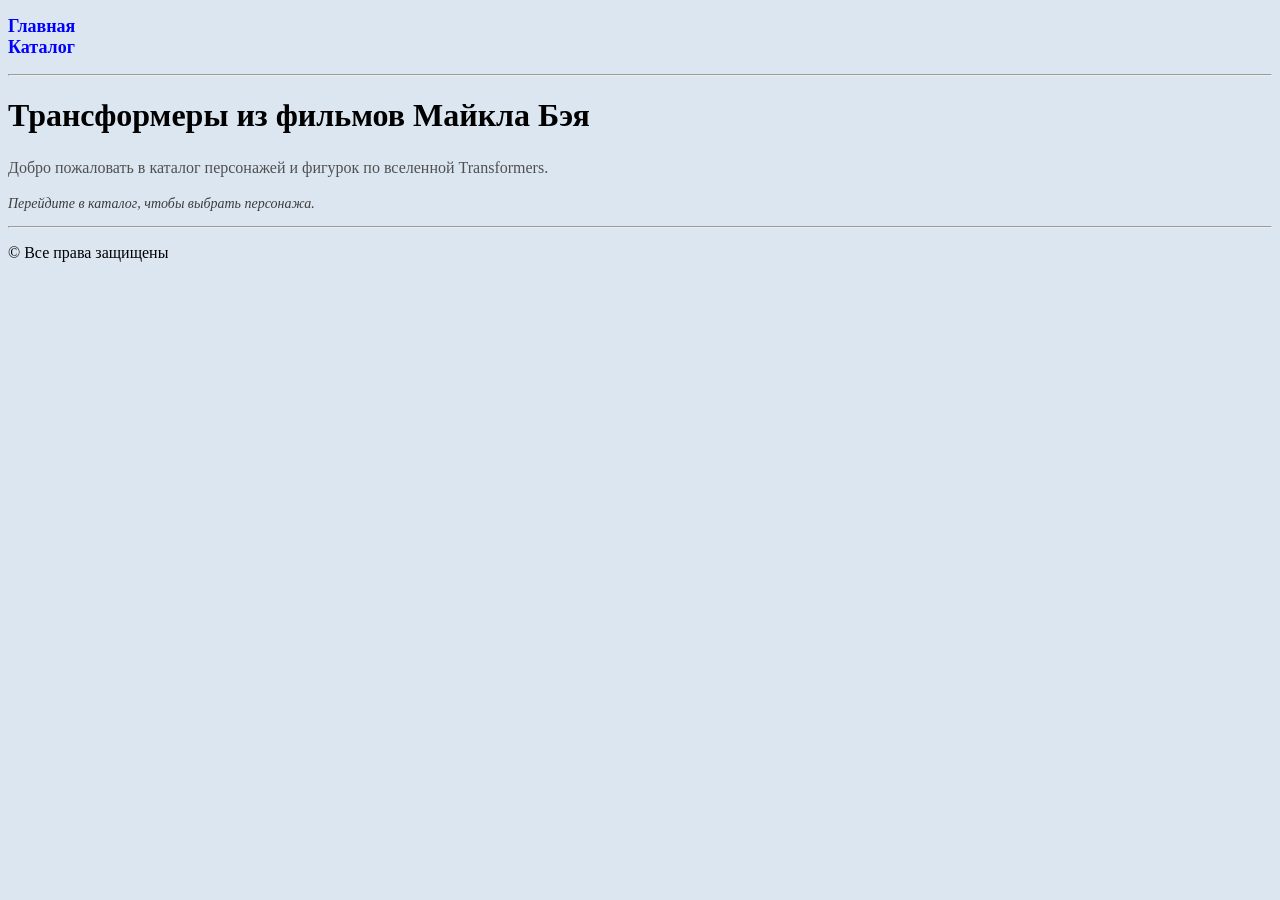
<file: index.html>
<!DOCTYPE html>
<html>

<head>
    <meta charset="UTF-8">
    <title>Главная</title>
    <link rel="stylesheet" href="css/style.css">
</head>

<body>
    <ul>
        <li><a href="index.html">Главная</a></li>
        <li><a href="catalog.html">Каталог</a></li>
    </ul>
    <hr>
    <h1>Трансформеры из фильмов Майкла Бэя</h1>
    <p class="full">Добро пожаловать в каталог персонажей и фигурок по вселенной Transformers.</p>
    <p class="short">Перейдите в каталог, чтобы выбрать персонажа.</p>


    <hr>
    <footer>
        <p>&copy; Все права защищены</p>
    </footer>
</body>

</html>
</file>
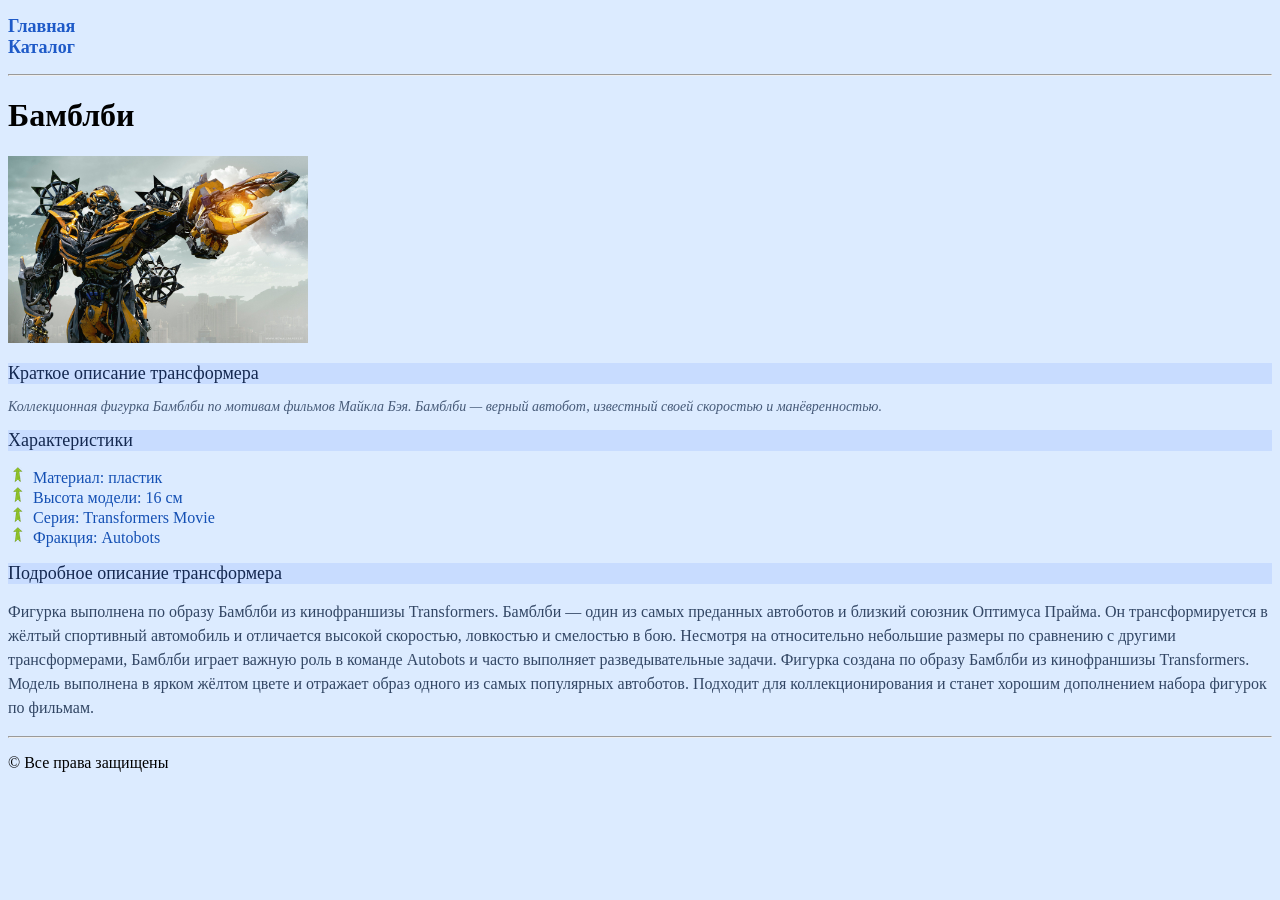
<file: bumblebee.html>
<!DOCTYPE html>
<html>

<head>
    <meta charset="UTF-8">
    <title>Фигурка Бамблби</title>
    <link rel="stylesheet" href="css/style.css">
</head>

<body class="autobot">

    <ul>
        <li><a href="index.html">Главная</a></li>
        <li><a href="catalog.html">Каталог</a></li>
    </ul>

    <hr>

    <h1>Бамблби</h1>

    <a href="img/img2.jpg" target="_blank">
        <img src="img/img2.jpg" width="300" alt="Бамблби">
    </a>

    <h2>Краткое описание трансформера</h2>
    <p class="short">
        Коллекционная фигурка Бамблби по мотивам фильмов Майкла Бэя.
        Бамблби — верный автобот, известный своей скоростью и манёвренностью.
    </p>

    <h2>Характеристики</h2>
    <ul class="features">
        <li>Материал: пластик</li>
        <li>Высота модели: 16 см</li>
        <li>Серия: Transformers Movie</li>
        <li>Фракция: Autobots</li>
    </ul>

    <h2>Подробное описание трансформера</h2>
    <p class="full">
        Фигурка выполнена по образу Бамблби из кинофраншизы Transformers.
        Бамблби — один из самых преданных автоботов и близкий союзник Оптимуса Прайма.
        Он трансформируется в жёлтый спортивный автомобиль и отличается высокой скоростью,
        ловкостью и смелостью в бою. Несмотря на относительно небольшие размеры по сравнению
        с другими трансформерами, Бамблби играет важную роль в команде Autobots и часто
        выполняет разведывательные задачи.

    
        Фигурка создана по образу Бамблби из кинофраншизы Transformers. 
        Модель выполнена в ярком жёлтом цвете и отражает образ одного из самых популярных автоботов. 
        Подходит для коллекционирования и станет хорошим дополнением набора фигурок по фильмам.
            
    </p>

    <hr>

    <footer>
        <p>&copy; Все права защищены</p>
    </footer>

</body>

</html>
</file>
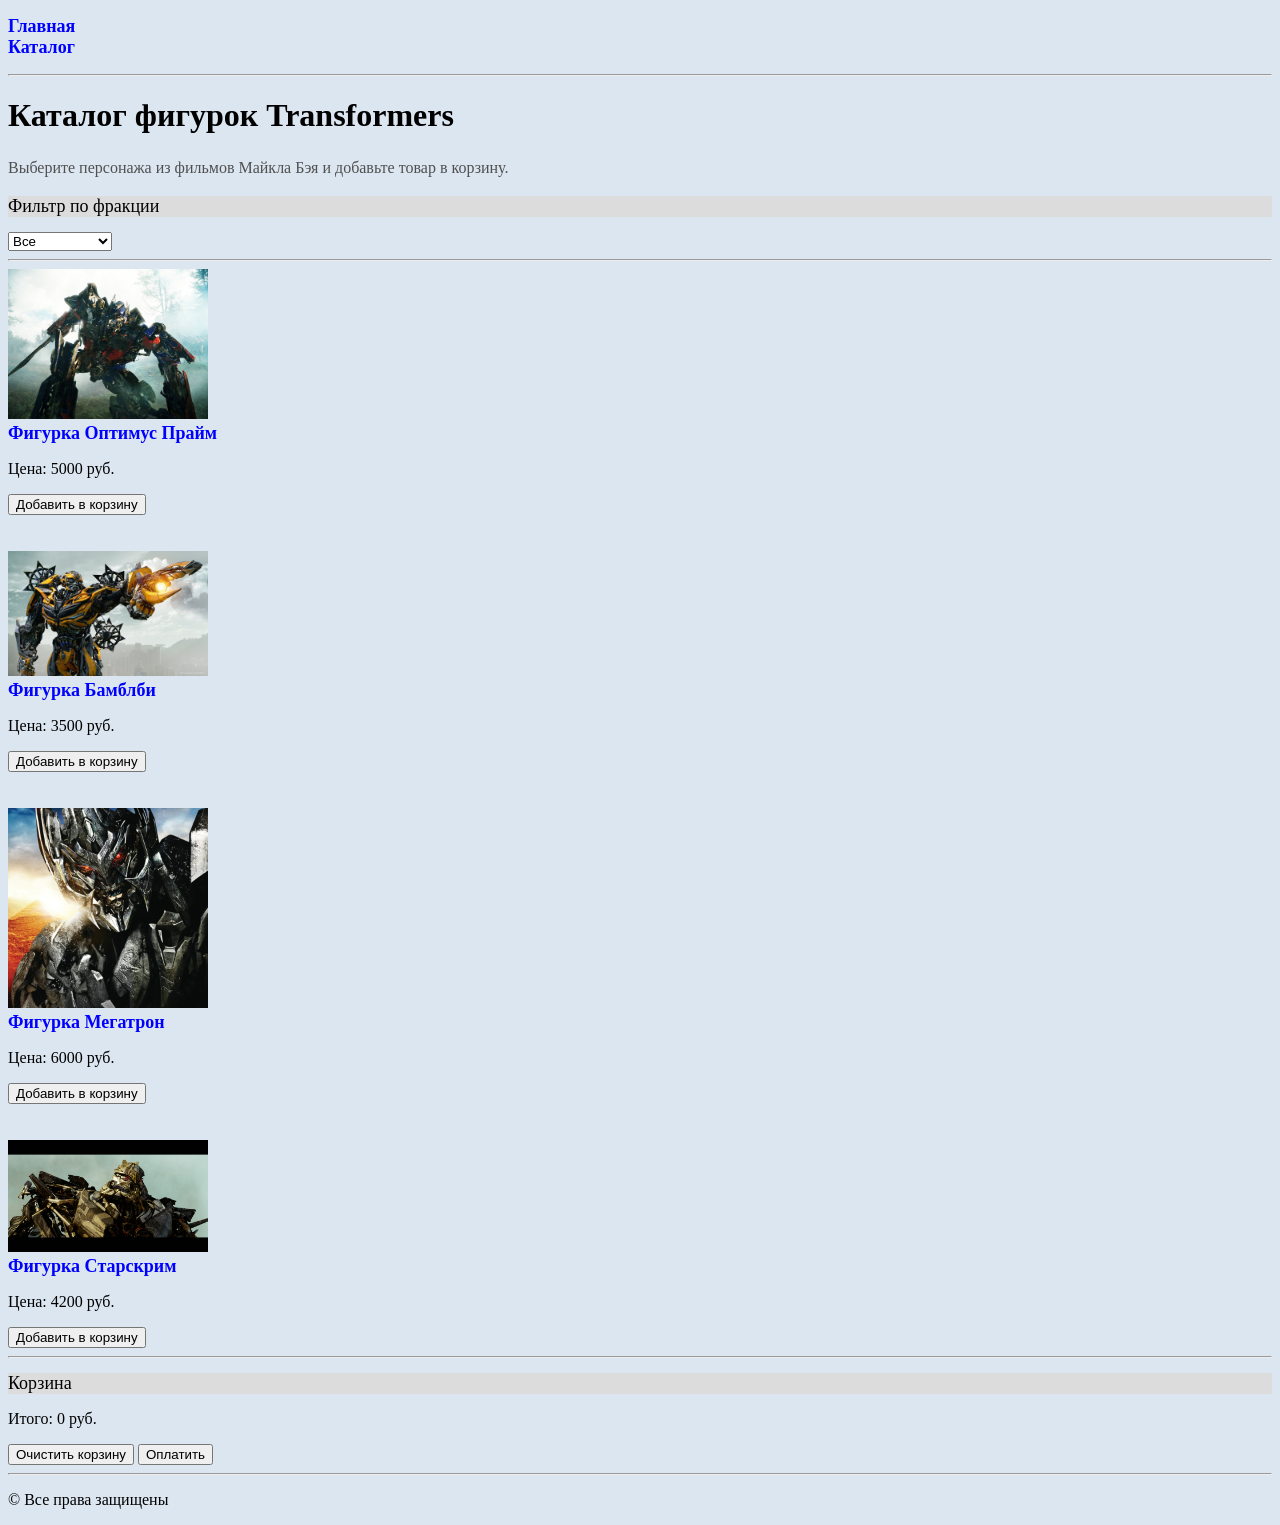
<file: catalog.html>
<!DOCTYPE html>
<html>

<head>
    <meta charset="UTF-8">
    <title>Каталог</title>
    <link rel="stylesheet" href="css/style.css">
</head>

<body>
    <ul>
        <li><a href="index.html">Главная</a></li>
        <li><a href="catalog.html">Каталог</a></li>
    </ul>

    <hr>

    <h1>Каталог фигурок Transformers</h1>
    <p class="full">Выберите персонажа из фильмов Майкла Бэя и добавьте товар в корзину.</p>

    <h2>Фильтр по фракции</h2>
    <select id="filter">
        <option value="all">Все</option>
        <option value="autobot">Автоботы</option>
        <option value="decepticon">Десептиконы</option>
    </select>

    <hr>

    <div class="product" data-name="Фигурка Оптимус Прайм" data-price="5000" data-category="autobot">
        <img src="img/item.jpg" width="200" alt="Фигурка Оптимус Прайм">
        <br>
        <a href="optimus.html">Фигурка Оптимус Прайм</a>
        <p>Цена: 5000 руб.</p>
        <button class="add-to-cart">Добавить в корзину</button>
    </div>

    <br><br>

    <div class="product" data-name="Фигурка Бамблби" data-price="3500" data-category="autobot">
        <img src="img/img2.jpg" width="200" alt="Фигурка Бамблби">
        <br>
        <a href="bumblebee.html">Фигурка Бамблби</a>
        <p>Цена: 3500 руб.</p>
        <button class="add-to-cart">Добавить в корзину</button>
    </div>

    <br><br>

    <div class="product" data-name="Фигурка Мегатрон" data-price="6000" data-category="decepticon">
        <img src="img/megatron.jpg" width="200" alt="Фигурка Мегатрон">
        <br>
        <a href="megatron.html">Фигурка Мегатрон</a>
        <p>Цена: 6000 руб.</p>
        <button class="add-to-cart">Добавить в корзину</button>
    </div>

    <br><br>

    <div class="product" data-name="Фигурка Старскрим" data-price="4200" data-category="decepticon">
        <img src="img/starscream.jpg" width="200" alt="Фигурка Старскрим">
        <br>
        <a href="starscream.html">Фигурка Старскрим</a>
        <p>Цена: 4200 руб.</p>
        <button class="add-to-cart">Добавить в корзину</button>
    </div>

    <hr>

    <h2>Корзина</h2>
    <div id="cart-items"></div>
    <p id="total">Итого: 0 руб.</p>
    <button id="clear-cart">Очистить корзину</button>
    <button id="pay-btn">Оплатить</button>

    <hr>

    <footer>
        <p>&copy; Все права защищены</p>
    </footer>

    <script src="js/script.js"></script>
</body>

</html>
</file>
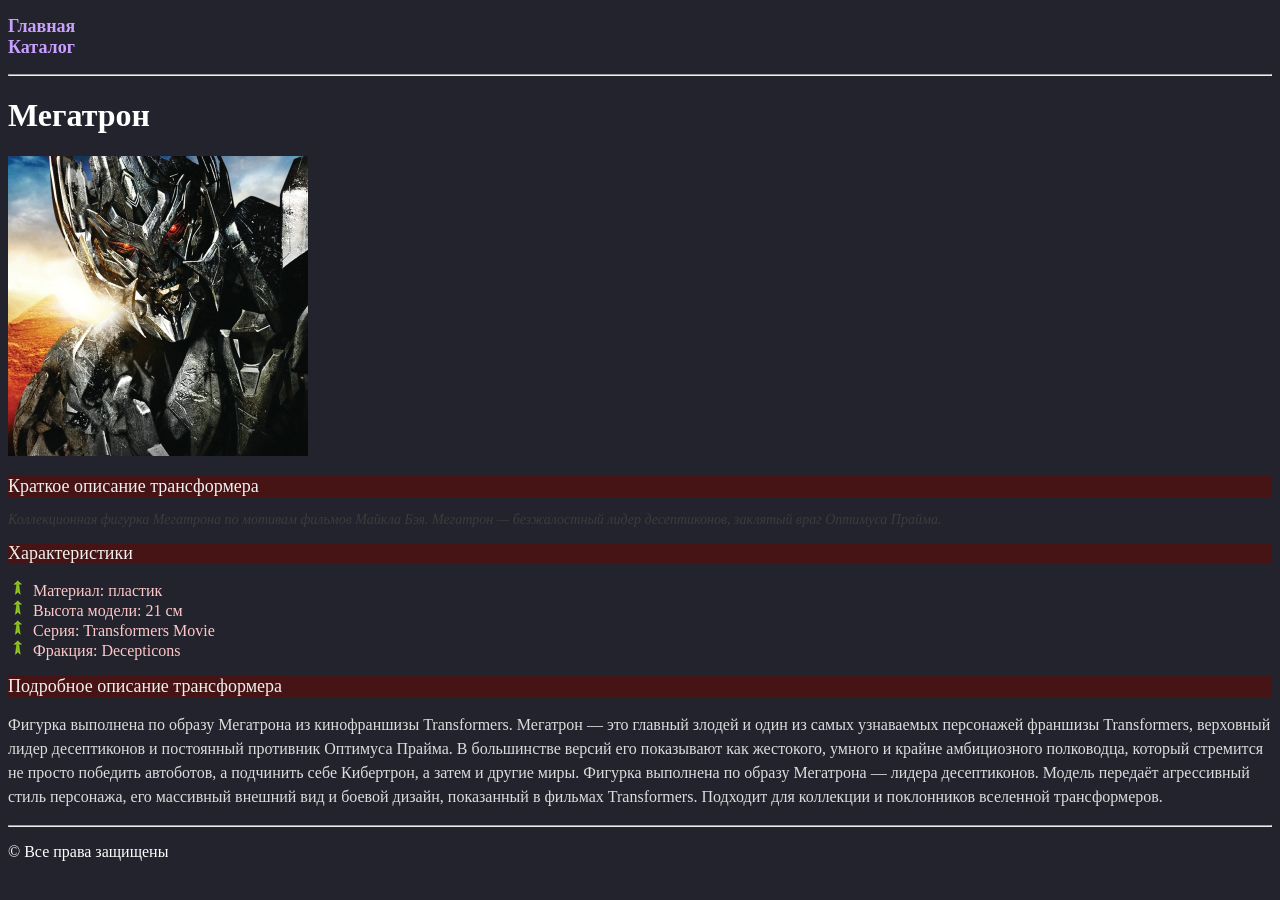
<file: megatron.html>
<!DOCTYPE html>
<html>

<head>
    <meta charset="UTF-8">
    <title>Фигурка Мегатрон</title>
    <link rel="stylesheet" href="css/style.css">
</head>

<body class="decepticon">

    <ul>
        <li><a href="index.html">Главная</a></li>
        <li><a href="catalog.html">Каталог</a></li>
    </ul>

    <hr>

    <h1>Мегатрон</h1>

    <a href="img/megatron.jpg" target="_blank">
        <img src="img/megatron.jpg" width="300" alt="Мегатрон">
    </a>

    <h2>Краткое описание трансформера</h2>
    <p class="short">
        Коллекционная фигурка Мегатрона по мотивам фильмов Майкла Бэя.
        Мегатрон — безжалостный лидер десептиконов, заклятый враг Оптимуса Прайма.
    </p>

    <h2>Характеристики</h2>
    <ul class="features">
        <li>Материал: пластик</li>
        <li>Высота модели: 21 см</li>
        <li>Серия: Transformers Movie</li>
        <li>Фракция: Decepticons</li>
    </ul>

    <h2>Подробное описание трансформера</h2>
    <p class="full">
        Фигурка выполнена по образу Мегатрона из кинофраншизы Transformers.
        Мегатрон — это главный злодей и один из самых узнаваемых персонажей
        франшизы Transformers, верховный лидер десептиконов и постоянный
        противник Оптимуса Прайма. В большинстве версий его показывают как
        жестокого, умного и крайне амбициозного полководца, который стремится
        не просто победить автоботов, а подчинить себе Кибертрон, а затем и другие миры.

        Фигурка выполнена по образу Мегатрона — лидера десептиконов.
        Модель передаёт агрессивный стиль персонажа, его массивный внешний вид и боевой дизайн,
        показанный в фильмах Transformers. Подходит для коллекции и поклонников вселенной трансформеров.
    </p>

    <hr>

    <footer>
        <p>&copy; Все права защищены</p>
    </footer>

</body>

</html>
</file>
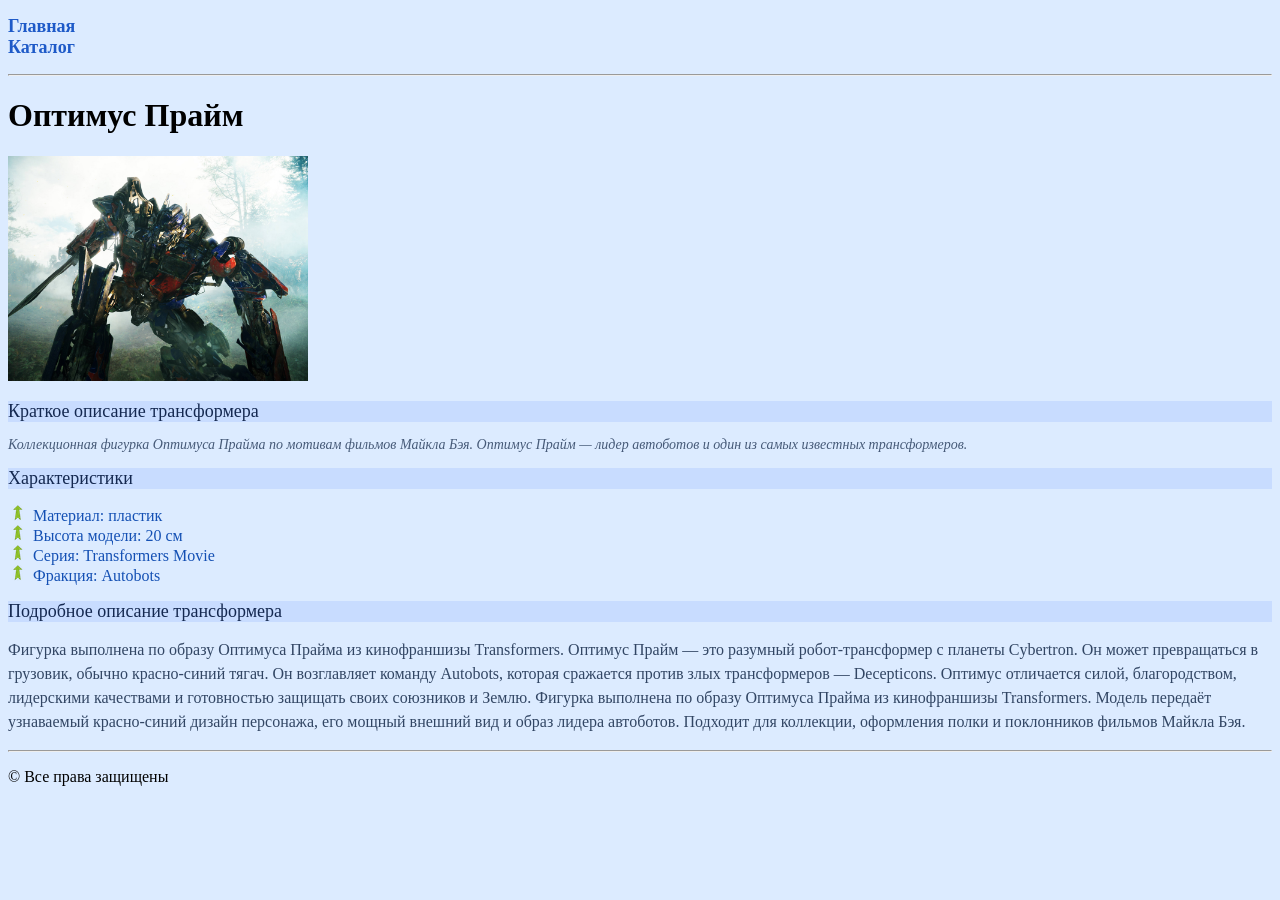
<file: optimus.html>
<!DOCTYPE html>
<html>

<head>
    <meta charset="UTF-8">
    <title>Фигурка Оптимус Прайм</title>
    <link rel="stylesheet" href="css/style.css">
</head>

<body class="autobot">
    <ul>
        <li><a href="index.html">Главная</a></li>
        <li><a href="catalog.html">Каталог</a></li>
    </ul>

    <hr>

    <h1>Оптимус Прайм</h1>

    <a href="img/item.jpg" target="_blank">
        <img src="img/item.jpg" width="300" alt="Оптимус Прайм">
    </a>

    <h2>Краткое описание трансформера</h2>
    <p class="short">
        Коллекционная фигурка Оптимуса Прайма по мотивам фильмов Майкла Бэя.
        Оптимус Прайм — лидер автоботов и один из самых известных трансформеров.
    </p>

    <h2>Характеристики</h2>
    <ul class="features">
        <li>Материал: пластик</li>
        <li>Высота модели: 20 см</li>
        <li>Серия: Transformers Movie</li>
        <li>Фракция: Autobots</li>
    </ul>

    <h2>Подробное описание трансформера</h2>
    <p class="full">
        Фигурка выполнена по образу Оптимуса Прайма из кинофраншизы Transformers.
        Оптимус Прайм — это разумный робот-трансформер с планеты Cybertron. Он может превращаться
        в грузовик, обычно красно-синий тягач. Он возглавляет команду Autobots, которая сражается
        против злых трансформеров — Decepticons. Оптимус отличается силой, благородством,
        лидерскими качествами и готовностью защищать своих союзников и Землю. 
        
        Фигурка выполнена по образу Оптимуса Прайма из кинофраншизы Transformers. 
        Модель передаёт узнаваемый красно-синий дизайн персонажа, его мощный внешний вид 
        и образ лидера автоботов. Подходит для коллекции, оформления полки и поклонников фильмов Майкла Бэя.
            
    </p>

    <hr>

    <footer>
        <p>&copy; Все права защищены</p>
    </footer>
</body>

</html>
</file>
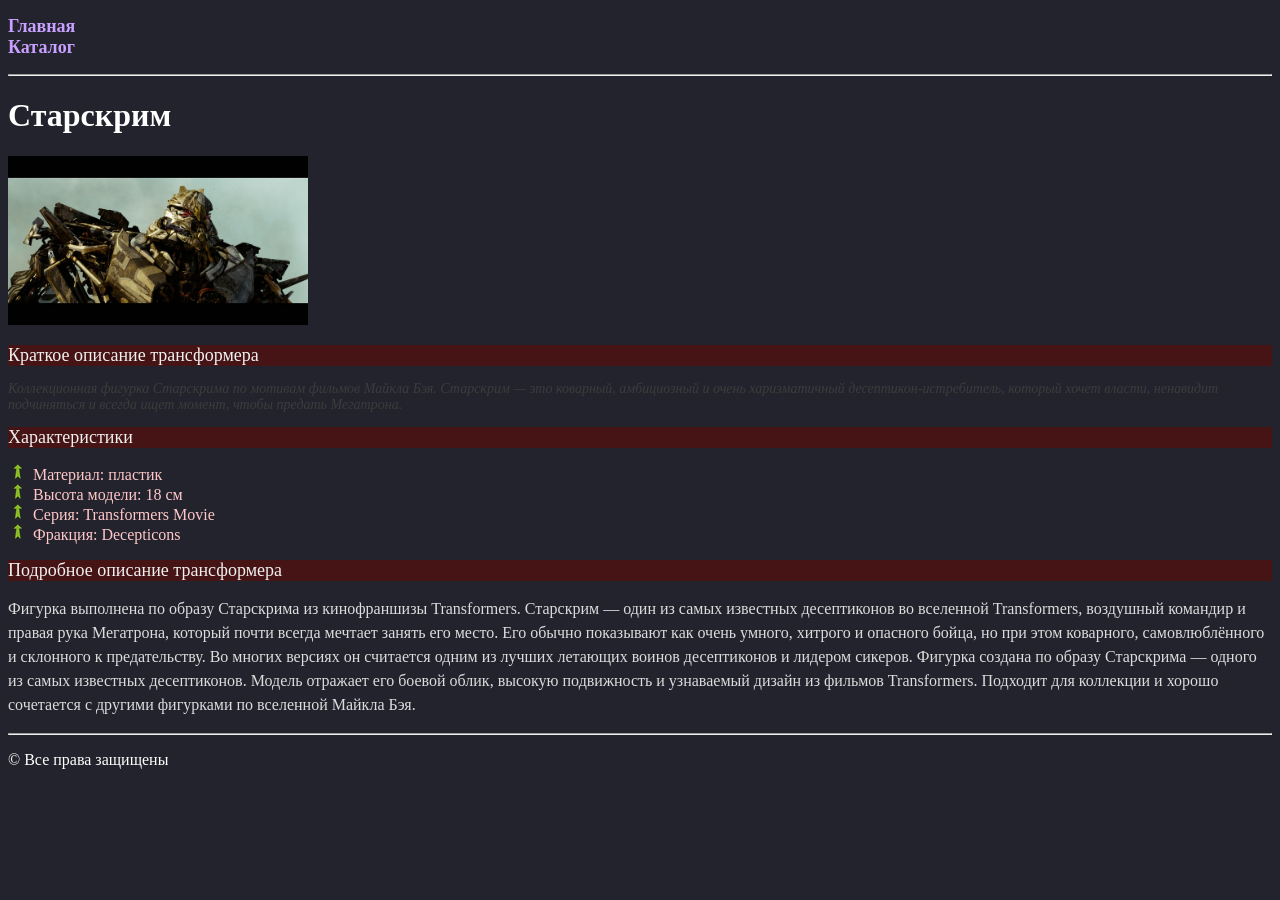
<file: starscream.html>
<!DOCTYPE html>
<html>

<head>
    <meta charset="UTF-8">
    <title>Фигурка Старскрим</title>
    <link rel="stylesheet" href="css/style.css">
</head>

<body class="decepticon">

    <ul>
        <li><a href="index.html">Главная</a></li>
        <li><a href="catalog.html">Каталог</a></li>
    </ul>

    <hr>

    <h1>Старскрим</h1>

    <a href="img/starscream.jpg" target="_blank">
        <img src="img/starscream.jpg" width="300" alt="Старскрим">
    </a>

    <h2>Краткое описание трансформера</h2>
    <p class="short">
        Коллекционная фигурка Старскрима по мотивам фильмов Майкла Бэя.
        Старскрим — это коварный, амбициозный и очень харизматичный
        десептикон-истребитель, который хочет власти, ненавидит подчиняться и
        всегда ищет момент, чтобы предать Мегатрона.
    </p>

    <h2>Характеристики</h2>
    <ul class="features">
        <li>Материал: пластик</li>
        <li>Высота модели: 18 см</li>
        <li>Серия: Transformers Movie</li>
        <li>Фракция: Decepticons</li>
    </ul>

    <h2>Подробное описание трансформера</h2>
    <p class="full">
        Фигурка выполнена по образу Старскрима из кинофраншизы Transformers.
        Старскрим — один из самых известных десептиконов во вселенной
        Transformers, воздушный командир и правая рука Мегатрона, который
        почти всегда мечтает занять его место. Его обычно показывают как
        очень умного, хитрого и опасного бойца, но при этом коварного,
        самовлюблённого и склонного к предательству. Во многих версиях он
        считается одним из лучших летающих воинов десептиконов и лидером сикеров.

        Фигурка создана по образу Старскрима — одного из самых известных десептиконов.
        Модель отражает его боевой облик, высокую подвижность и узнаваемый дизайн из фильмов Transformers.
        Подходит для коллекции и хорошо сочетается с другими фигурками по вселенной Майкла Бэя.
    </p>

    <hr>

    <footer>
        <p>&copy; Все права защищены</p>
    </footer>

</body>

</html>
</file>
<file: css/style.css>
body {
    background-color: rgb(220, 230, 240);
}

/* меню */
ul {
    list-style: none;
    padding: 0;
}

a {
    color: blue;
    font-size: 18px;
    font-weight: bold;
    text-decoration: none;
}

/* заголовки на странице товара */
h2 {
    color: black;
    font-size: 18px;
    font-weight: 400;
    background-color: rgb(220, 220, 220);
}


/* краткое описание */
.short {
    color: rgb(60, 60, 60);
    font-size: 14px;
    font-style: italic;
    line-height: 16px;
}

/* подробное описание */
.full {
    color: rgb(80, 80, 80);
    font-size: 16px;
    font-weight: 400;
    line-height: 24px;
    text-align: left;
}

/* список характеристик */
.features {
    color: darkblue;
    font-size: 16px;
    list-style-image: url("../img/icon.png");
    padding-left: 25px;
}

/* Десептиконы */
.decepticon {
    background-color: rgb(35, 35, 45);
}

.decepticon a {
    color: rgb(200, 160, 255);
}

.decepticon h2 {
    color: rgb(240, 240, 240);
    background-color: rgb(70, 20, 20);
}

.decepticon .short:hover {
    color: rgb(210, 180, 180);
}

.decepticon .full {
    color: rgb(220, 220, 220);
}

.decepticon .features {
    color: rgb(255, 200, 200);
}

.decepticon h1 {
    color: white;
}

.decepticon footer {
    color: white;
}

/* Автоботы */
.autobot {
    background-color: rgb(220, 235, 255);
}

.autobot a {
    color: rgb(30, 90, 200);
}

.autobot h2 {
    color: rgb(20, 40, 80);
    background-color: rgb(200, 220, 255);
}

.autobot .short {
    color: rgb(70, 90, 120);
}

.autobot .full {
    color: rgb(50, 70, 100);
}

.autobot .features {
    color: rgb(20, 80, 180);
}
</file>
